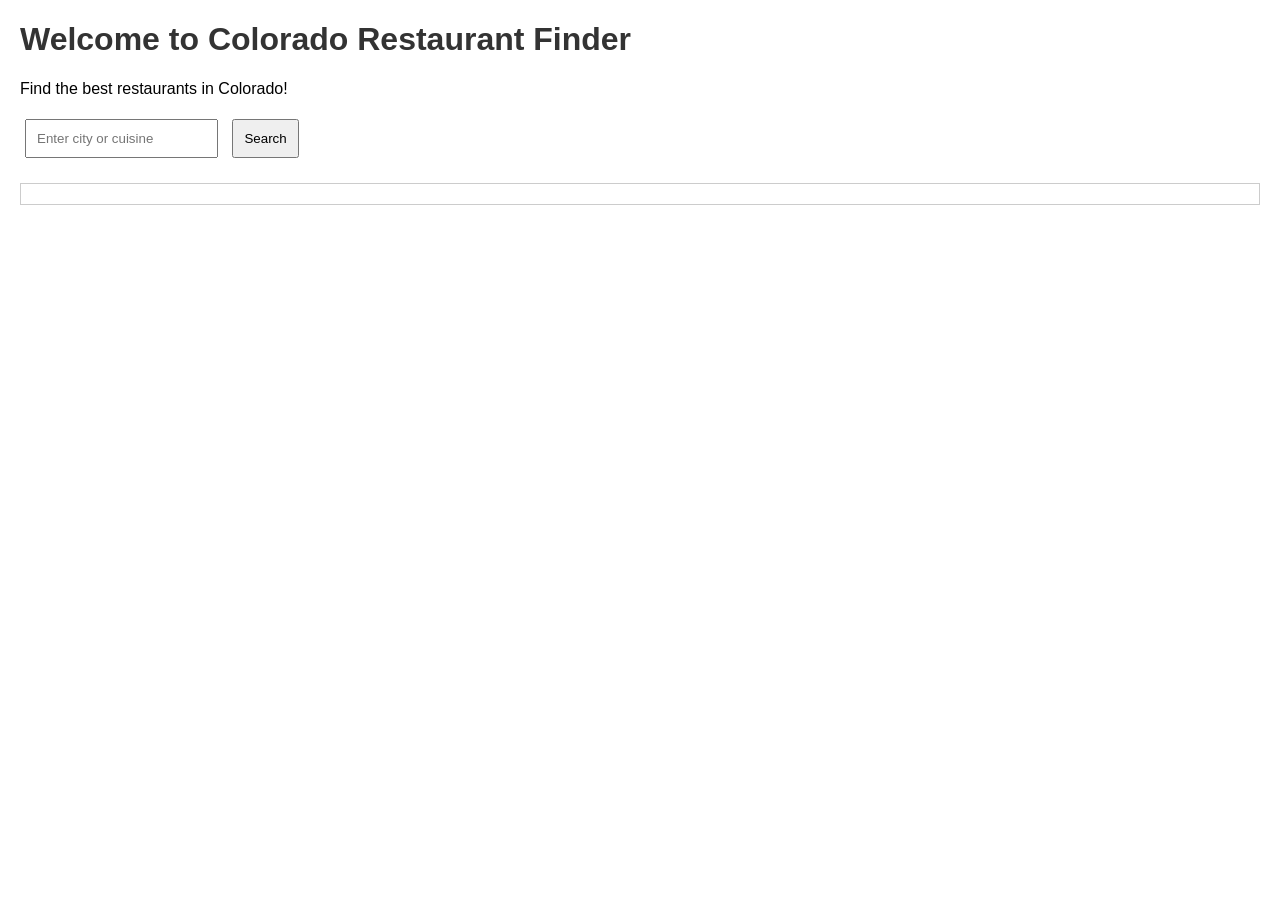
<file: index.html>
<!DOCTYPE html>
<html lang="en">
<head>
    <meta charset="UTF-8">
    <meta name="viewport" content="width=device-width, initial-scale=1.0">
    <title>Colorado Restaurant Finder</title>
    <style>
        body {
            font-family: Arial, sans-serif;
            margin: 20px;
        }
        h1 {
            color: #333;
        }
        form {
            margin-bottom: 20px;
        }
        input, button {
            padding: 10px;
            margin: 5px;
        }
        #results {
            border: 1px solid #ccc;
            padding: 10px;
        }
    </style>
</head>
<body>
    <h1>Welcome to Colorado Restaurant Finder</h1>
    <p>Find the best restaurants in Colorado!</p>
    <form id="searchForm">
        <input type="text" id="searchInput" placeholder="Enter city or cuisine">
        <button type="submit">Search</button>
    </form>
    <div id="results">
        <!-- Search results will appear here -->
    </div>

    <script>
        // Beginner JavaScript example
        document.getElementById('searchForm').addEventListener('submit', function(event) {
            event.preventDefault();
            const query = document.getElementById('searchInput').value;
            document.getElementById('results').innerHTML = '<p>Searching for: ' + query + '</p>';
            // In a real app, you would fetch data from an API here
        });
    </script>
</body>
</html>
</file>
